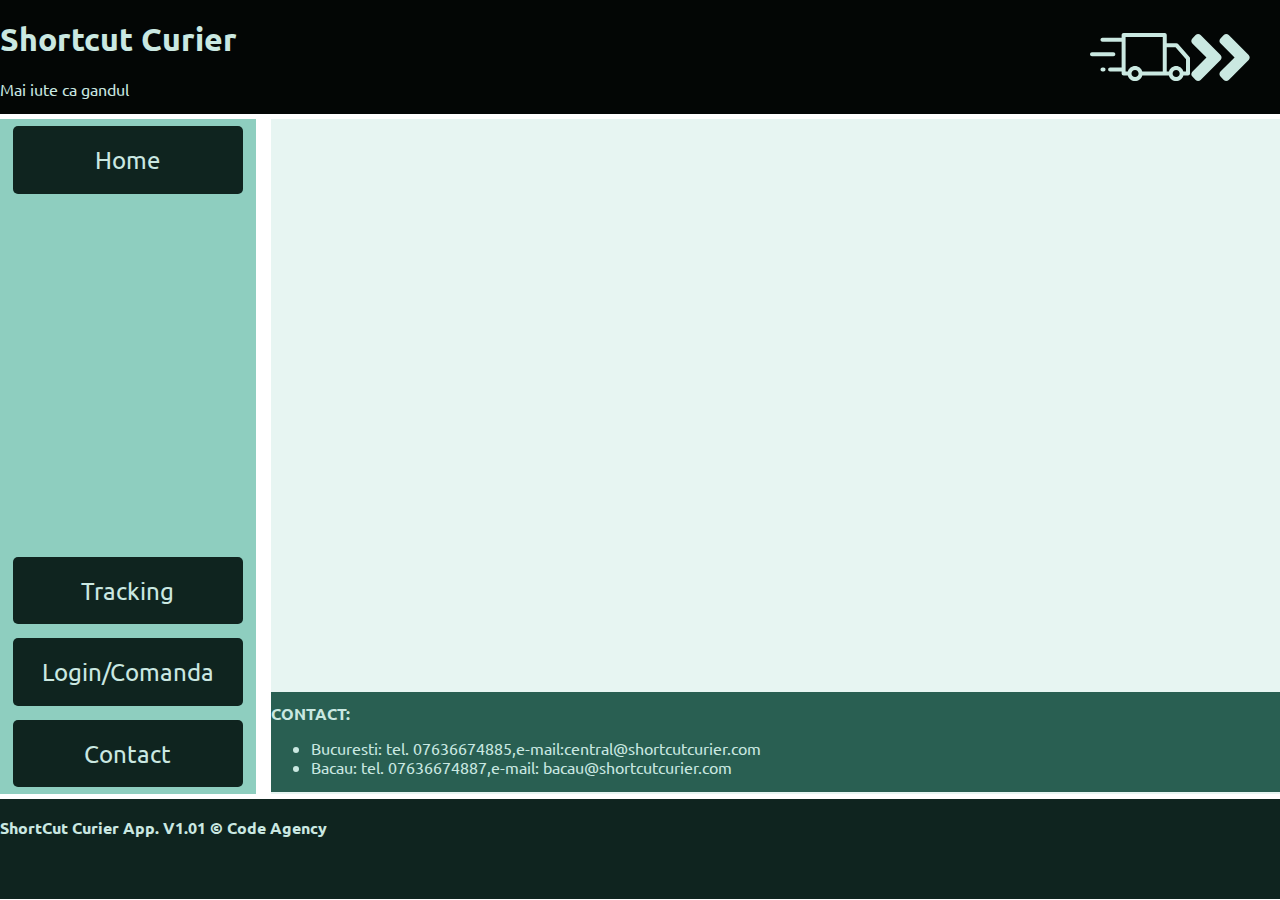
<file: index.html>
<!DOCTYPE html>
<html lang="en">

<head>
    <meta charset="UTF-8">
    <meta http-equiv="X-UA-Compatible" content="IE=edge">
    <meta name="viewport" content="width=device-width, initial-scale=1.0">
    <link rel="preconnect" href="https://fonts.googleapis.com">
    <link rel="preconnect" href="https://fonts.gstatic.com" crossorigin>
    <link href="https://fonts.googleapis.com/css2?family=Black+Ops+One&family=Roboto&family=Ubuntu&display=swap" rel="stylesheet">
    
    <title>Shortcut Curier</title>
    <link rel="stylesheet" href="/css/reset.css">
    <link rel="stylesheet" href="/css/style.css">

</head>

<body>
    <header>
        <section class="hd stanga">
            <h1>
                Shortcut Curier
            </h1>
            <p>
                Mai iute ca gandul
            </p>
        </section>
        <section class="hd dreapta">
            <img class="logo st" src="/images/delivery-truck-truck-svgrepo-com.svg" alt="">
            <img class="logo dr" src="/images/angle-double-right-svgrepo-com.svg" alt="">
        </section>

    </header>
    <aside>
        <nav>
            <a class="meniu home" href="">Home</a>
            <a class="meniu awb" href="">Tracking</a>
            <a class="meniu login" href="">Login/Comanda</a>
            <a class="meniu contact" href="">Contact</a>
        </nav>
    </aside>
    <main>
       <section class="main info">

       </section>
       <section class="main contact">
            <h2>
                CONTACT:
            </h2>
            <ul>
                <li>Bucuresti: tel. 07636674885,e-mail:central@shortcutcurier.com</li>
                <li>Bacau: tel. 07636674887,e-mail: bacau@shortcutcurier.com</li>
            
            </ul>
    </section>

    </main>
    <footer>
        <h2>
            ShortCut Curier App. V1.01 &copy Code Agency
        </h2>
    </footer>
</body>

</html>
</file>
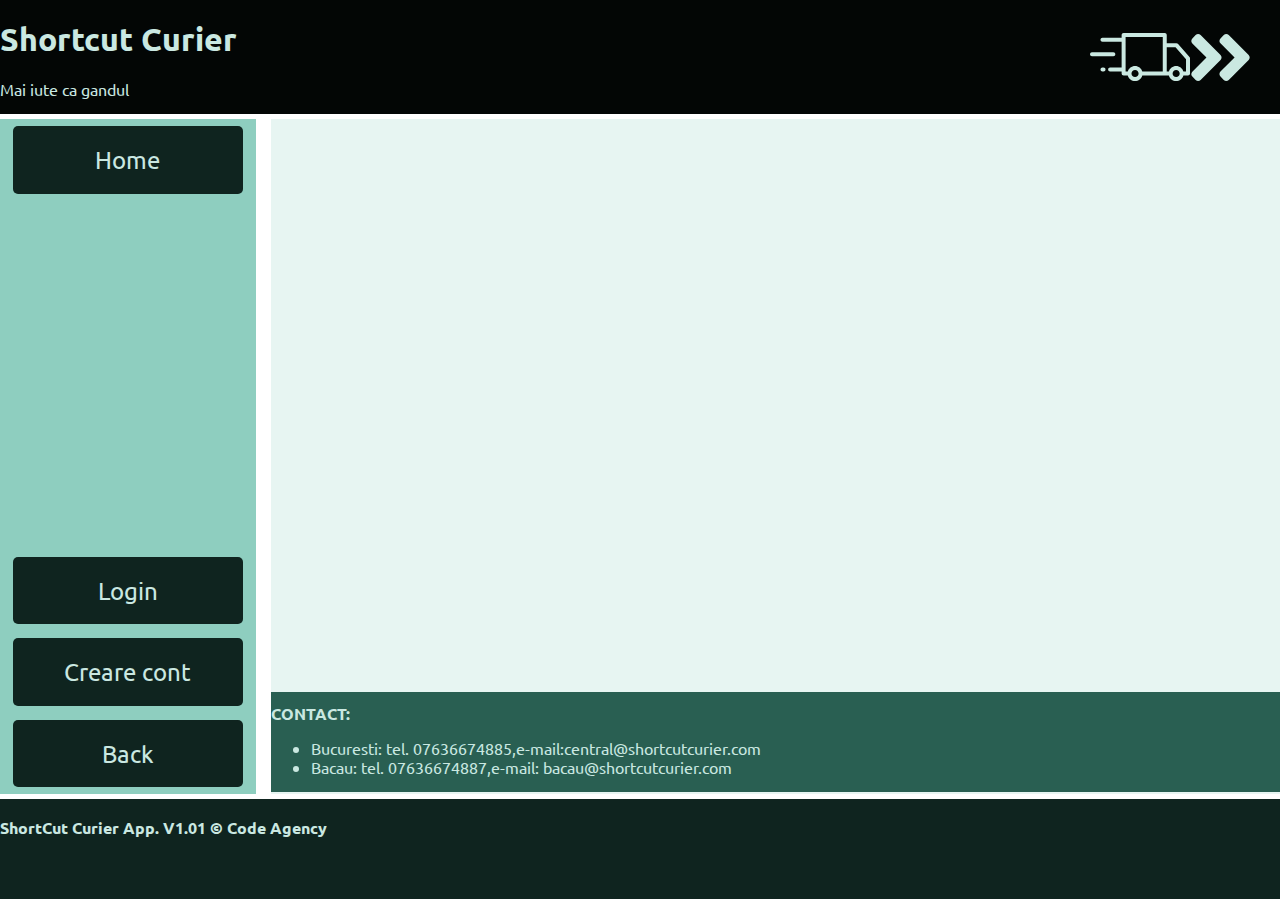
<file: client_login.html>
<!DOCTYPE html>
<html lang="en">

<head>
    <meta charset="UTF-8">
    <meta http-equiv="X-UA-Compatible" content="IE=edge">
    <meta name="viewport" content="width=device-width, initial-scale=1.0">
    <link rel="preconnect" href="https://fonts.googleapis.com">
    <link rel="preconnect" href="https://fonts.gstatic.com" crossorigin>
    <link href="https://fonts.googleapis.com/css2?family=Black+Ops+One&family=Roboto&family=Ubuntu&display=swap" rel="stylesheet">
    
    <title>Shortcut Curier</title>
    <link rel="stylesheet" href="/css/reset.css">
    <link rel="stylesheet" href="/css/style.css">

</head>

<body>
    <header>
        <section class="hd stanga">
            <h1>
                Shortcut Curier
            </h1>
            <p>
                Mai iute ca gandul
            </p>
        </section>
        <section class="hd dreapta">
            <img class="logo st" src="/images/delivery-truck-truck-svgrepo-com.svg" alt="">
            <img class="logo dr" src="/images/angle-double-right-svgrepo-com.svg" alt="">
        </section>

    </header>
    <aside>
        <nav>
            <a class="meniu home" href="">Home</a>
            <a class="meniu login" href="">Login</a>
            <a class="meniu create" href="">Creare cont</a>
            <a class="meniu back" href="">Back</a>
        </nav>
    </aside>
    <main>
       <section class="main info">

       </section>
       <section class="main contact">
            <h2>
                CONTACT:
            </h2>
            <ul>
                <li>Bucuresti: tel. 07636674885,e-mail:central@shortcutcurier.com</li>
                <li>Bacau: tel. 07636674887,e-mail: bacau@shortcutcurier.com</li>
            
            </ul>
    </section>

    </main>
    <footer>
        <h2>
            ShortCut Curier App. V1.01 &copy Code Agency
        </h2>
    </footer>
</body>

</html>
</file>
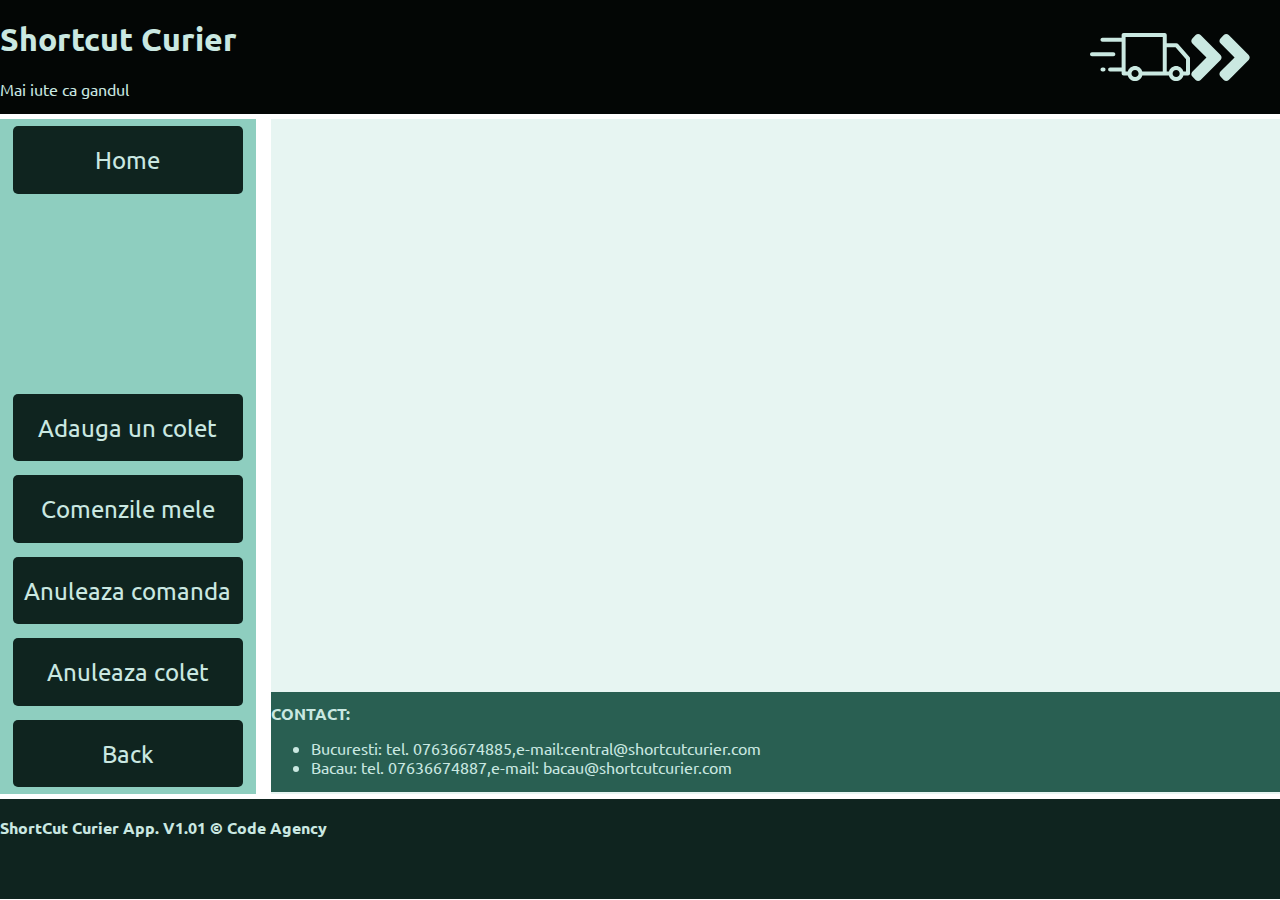
<file: client_work.html>
<!DOCTYPE html>
<html lang="en">

<head>
    <meta charset="UTF-8">
    <meta http-equiv="X-UA-Compatible" content="IE=edge">
    <meta name="viewport" content="width=device-width, initial-scale=1.0">
    <link rel="preconnect" href="https://fonts.googleapis.com">
    <link rel="preconnect" href="https://fonts.gstatic.com" crossorigin>
    <link href="https://fonts.googleapis.com/css2?family=Black+Ops+One&family=Roboto&family=Ubuntu&display=swap" rel="stylesheet">
    
    <title>Shortcut Curier</title>
    <link rel="stylesheet" href="/css/reset.css">
    <link rel="stylesheet" href="/css/style.css">

</head>

<body>
    <header>
        <section class="hd stanga">
            <h1>
                Shortcut Curier
            </h1>
            <p>
                Mai iute ca gandul
            </p>
        </section>
        <section class="hd dreapta">
            <img class="logo st" src="/images/delivery-truck-truck-svgrepo-com.svg" alt="">
            <img class="logo dr" src="/images/angle-double-right-svgrepo-com.svg" alt="">
        </section>

    </header>
    <aside>
        <nav>
            <a class="meniu home" href="">Home</a>
            <a class="meniu adcolet" href="">Adauga un colet</a>
            <a class="meniu comenzi" href="">Comenzile mele</a>
            <a class="meniu delcomanda" href="">Anuleaza comanda</a>
            <a class="meniu delcolet" href="">Anuleaza colet</a>
            <a class="meniu back" href="">Back</a>

        </nav>
    </aside>
    <main>
       <section class="main info">

       </section>
       <section class="main contact">
            <h2>
                CONTACT:
            </h2>
            <ul>
                <li>Bucuresti: tel. 07636674885,e-mail:central@shortcutcurier.com</li>
                <li>Bacau: tel. 07636674887,e-mail: bacau@shortcutcurier.com</li>
            
            </ul>
    </section>

    </main>
    <footer>
        <h2>
            ShortCut Curier App. V1.01 &copy Code Agency
        </h2>
    </footer>
</body>

</html>
</file>
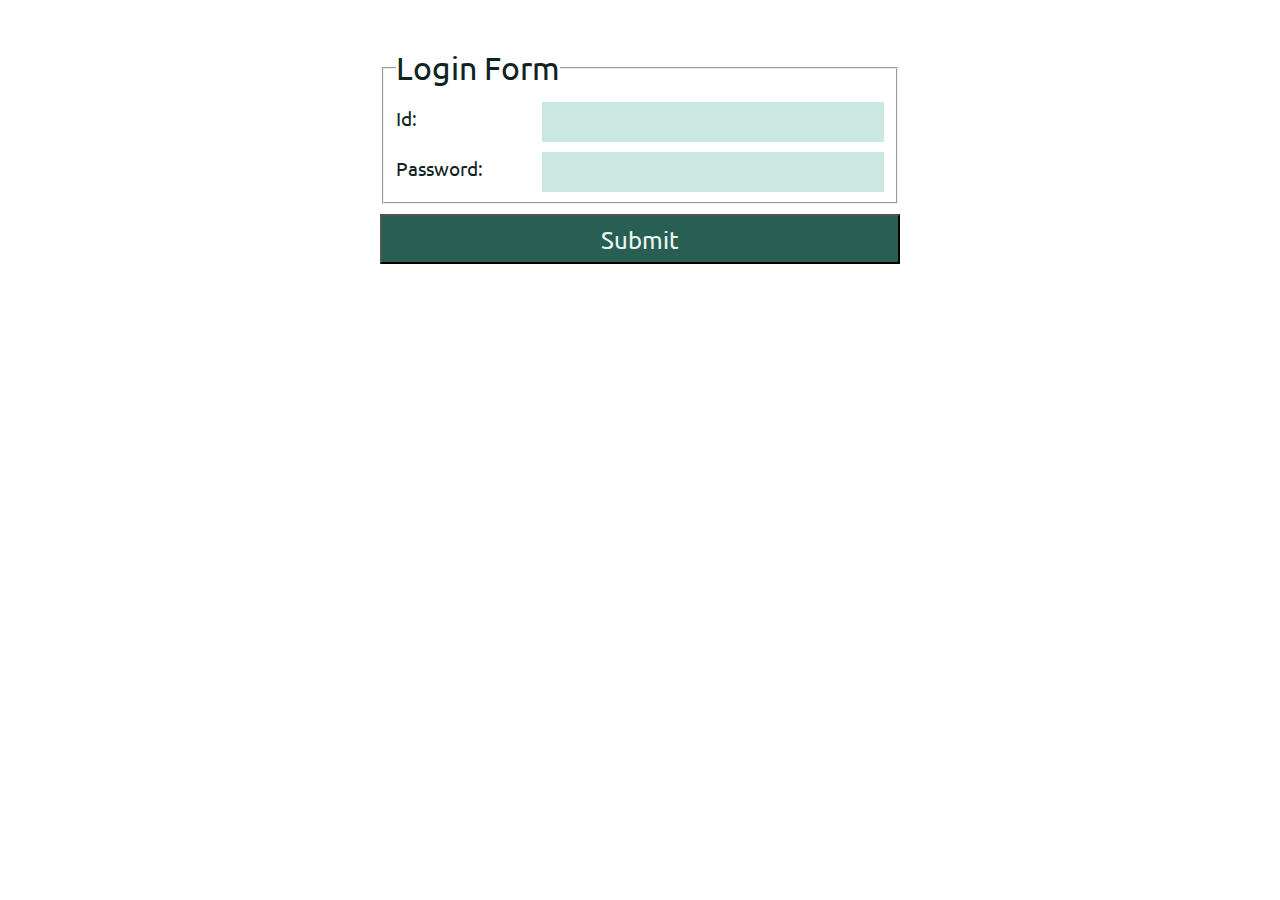
<file: login.html>
<!DOCTYPE html>
<html lang="en">
<head>
    <meta charset="UTF-8">
    <meta http-equiv="X-UA-Compatible" content="IE=edge">
    <meta name="viewport" content="width=device-width, initial-scale=1.0">
    <link rel="preconnect" href="https://fonts.googleapis.com">
    <link rel="preconnect" href="https://fonts.gstatic.com" crossorigin>
    <link href="https://fonts.googleapis.com/css2?family=Black+Ops+One&family=Roboto&family=Ubuntu&display=swap" rel="stylesheet">

    <title>Login page</title>
    <link rel="stylesheet" href="/css/reset.css">
    <link rel="stylesheet" href="/css/stylelogin.css">
</head>
<body>
    <form action="index.html" method="post">
        <fieldset>
            <legend>Login Form</legend>    
            <div>
                <label for="userId">Id: </label>
                <input type="text" name="userId" id="userId">
    
            </div>

            <div>
                <label for="pass">Password: </label>
                <input type="password" name="pass" id="pass">
        
            </div>
   
            
        </fieldset>

        
        <button class="submit" type="submit">Submit</button>
    </form>
    
</body>
</html>
</file>
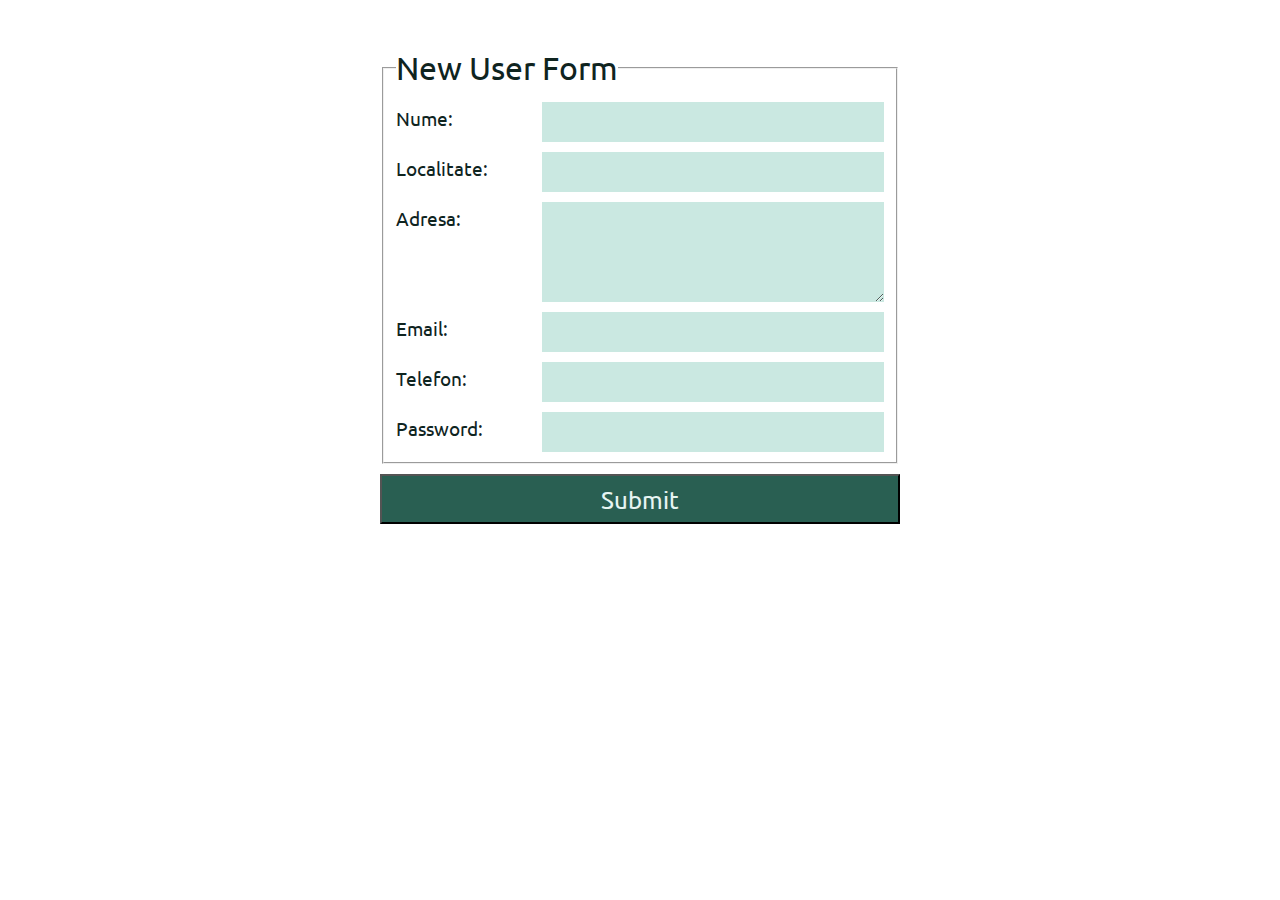
<file: newuser.html>
<!DOCTYPE html>
<html lang="en">
<head>
    <meta charset="UTF-8">
    <meta http-equiv="X-UA-Compatible" content="IE=edge">
    <meta name="viewport" content="width=device-width, initial-scale=1.0">
    <link rel="preconnect" href="https://fonts.googleapis.com">
    <link rel="preconnect" href="https://fonts.gstatic.com" crossorigin>
    <link href="https://fonts.googleapis.com/css2?family=Black+Ops+One&family=Roboto&family=Ubuntu&display=swap" rel="stylesheet">

    <title>Login page</title>
    <link rel="stylesheet" href="/css/reset.css">
    <link rel="stylesheet" href="/css/stylelogin.css">
</head>
<body>
    <form action="index.html" method="post">
        <fieldset>
            <legend>New User Form</legend>    
            <div>
                <label for="nume">Nume: </label>
                <input type="text" name="nume" id="nume">
    
            </div>
            <div>
                <label for="loca">Localitate: </label>
                <input type="text" name="loca" id="loca">
    
            </div>

            <div>
                <label for="adr">Adresa: </label>
                <textarea name="adr" id="adr" cols="30" rows="10"></textarea>
            
    
            </div>

            <div>
                <label for="email">Email: </label>
                <input type="email" name="email" id="email">
    
            </div>

            <div>
                <label for="tel">Telefon: </label>
                <input type="text" name="tel" id="tel">
    
            </div>


            <div>
                <label for="pass">Password: </label>
                <input type="password" name="pass" id="pass">
        
            </div>
   
            
        </fieldset>

        
        <button class="submit" type="submit">Submit</button>
    </form>
    
</body>
</html>
</file>
<file: css/style.css>
*{
    font-family: 'Black Ops One', cursive;
    font-family: 'Roboto', sans-serif;
    font-family: 'Ubuntu', sans-serif;
    font-size: 1em;
}
body{
    display: grid;
    grid-template-columns: 1fr;
    grid-template-rows: minmax(155px,auto) minmax(50px,auto) minmax(500px,1fr) minmax(100px,auto);
    grid-gap: 2px;

}

header{
    display: flex;
    flex-direction: row;
    justify-content:space-between;
    align-items:center;
    position: relative;
    width: 95%;
    height: fit-content;
    background:#030605;
    margin: auto;
    color: #CAE8E1;
}

.hd.stanga{
    flex-basis: 250px;
    position: relative;
    flex-grow: 1;
}
.hd.dreapta{
    display: flex;
    position: relative;
    flex-direction: row;
    flex-basis: 140px;
    align-items: center;
}
.logo{
    width: 75px;
    height: 75px;

}
.logo.st{
    height:100px;
    width: 100px;
    position: absolute;
    
    left: -50px;
}
.logo.dr{
    position: absolute;
    left: 43px;

}
aside{
    height: fit-content;
}
nav{
    margin: auto;
    width: 95%;
    height: 100%;
    display: flex;
    flex-direction: row;
    justify-content:center;
    align-items:flex-start;
    flex-wrap: wrap;
    background: #8ECEBF;
}
.meniu{
    font-size: 1.3em;
    background:#0F241F;
    color:#CAE8E1;
    margin: 5px;
    border-radius: 5px;
    text-decoration: none;
    
}
main{
    background: #E7F5F2;
    height: 500px;
    width: 95%;
    margin:0px auto;
    display: grid;
    position: relative;
    grid-template-columns: 1fr;
    grid-template-rows: 1fr 1fr;
}

.main.contact{
    
    background: #295F52;
    color: #CAE8E1;
    position: absolute;
    bottom: 2px;
    width: 100%;
}

footer{
    width:95%;
    height: 100%;
    background: #0F241F;
    margin: auto;
    color: #CAE8E1;
}
footer h2{
    margin:20px auto;
}

@media (min-width:768px){
    body{
        grid-template-columns: minmax(250px,20%) 1fr;
        grid-template-rows: minmax(100px,auto) minmax(75vh,1fr) minmax(100px,auto);
        grid-template-areas: "header header" "aside main" "footer footer";
        grid-gap: 5px;
     }

    header{
        grid-area: header;
        width: 100%;
    }
    aside{
        grid-area: aside;
        flex-direction: column;
        height:unset;
        height: 100%;
        width:unset;
        width: 100%;
        align-items: flex-end;
    }
    nav{
        flex-direction: column;
        justify-content:flex-start;
        align-items: center;
        width: 100%;
    }
    .meniu{
        width: 90%;
        font-size: 1.5em;
        height: 10%;
        display: flex;
        justify-content: center;
        align-items: center;
        margin:7px 0px;
    }
    .meniu.home{
        margin-bottom: auto;
    }


    main{
        grid-area: main;
        margin:0px 1%;
        height: 100%;
        width: 100%;
    }
    footer{
        grid-area: footer;
        width: 100%;
        
    }
 


}
</file>
<file: css/stylelogin.css>
*,*::before,*::after{
    font-family: 'Black Ops One', cursive;
    font-family: 'Roboto', sans-serif;
    font-family: 'Ubuntu', sans-serif;
    font-size: 1em;
    box-sizing: border-box;
}

body{
    width: 100%;
 
}
form{
    display: flex;
    height: fit-content;
    flex-direction: column;
    justify-content: left;
    border: none;
    align-self: center;
    margin: 50px auto;
    max-width:520px;
    min-width: 300px;
}
div{
    display: flex;
    flex-direction: row;
    flex-wrap: wrap;
    justify-content:flex-start;
    width: 100%;
    margin-top: 10px;
}
legend{
    font-size: 2em;
    color: #0F241F;
}
label{
    font-size: 1.2em;
    margin-top: 5px;
    width: 30%;
    color: #0F241F;
}

input[type="text"],
input[type="password"],
input[type="email"]
{
    height: 40px;
    width: 70%;
    border: none;
    background: #CAE8E1;
    color: #0F241F;
    font-size: 1.2em;

}
textarea{
    border: none;
    background: #CAE8E1;
    color: #0F241F;
    width: 70%;
    font-size: 1.2em;
    height: 100px;
}

form::after{
    content: " ";
    clear: both;
    display: block;
}
body::after{
    content: "";
    clear: both;
    display: block;
}
button::after{
    display: block;
}
.submit{
    height: 50px;
    width:100%;
    color: #E7F5F2;
    background: #295F52;
    margin:10px auto;
    font-size: 1.5em;

}
.newbut{
    display: flex;
    flex-direction: column;
    justify-content: center;
    
    width: 100px;
}
.newbut{
    margin: auto;

}
</file>
